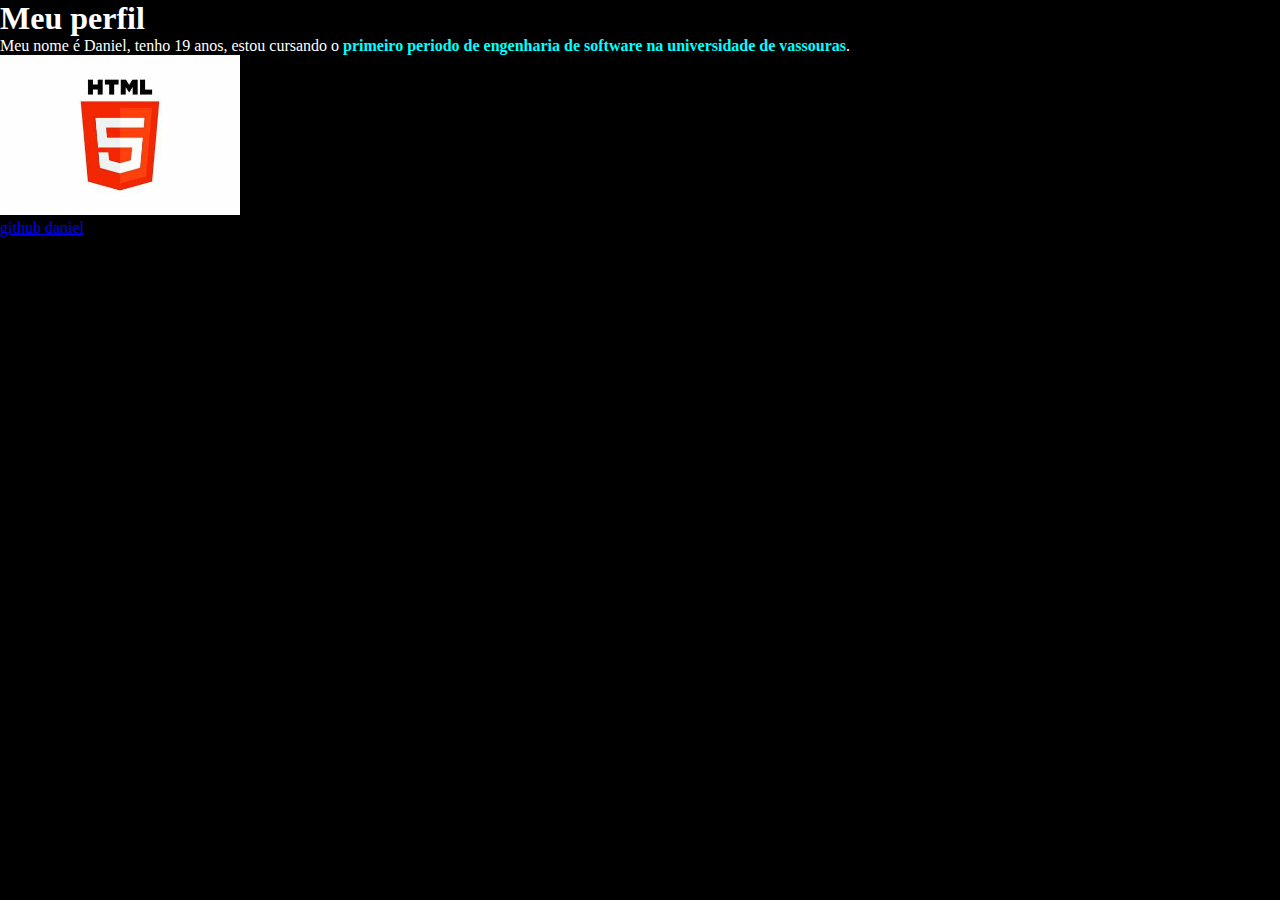
<file: index.html>
<!DOCTYPE html>
<html lang="pt-br">
<head>
    <meta charset="UTF-8">
    <meta name="viewport" content="width=device-width, initial-scale=1.0">
    <meta name="author" content="Daniel Alvarez Gonçalves">
    <title>Meu perfil</title>
    <link rel="stylesheet" href="arquivo.css">
</head>
<body>
    <header></header>
    <h1>Meu perfil</h1>
    <p>Meu nome é Daniel, tenho 19 anos, estou cursando o <strong class="titulo-destaque">primeiro periodo de engenharia de software na universidade de vassouras</strong>.</p>
    <img src="imagem.jpeg" alt="logo de html 5" width="240">
    <br>
    <a href="https://github.com/Alvarezgonca" target="_blank">github daniel</a>
    <main></main>
    <footer></footer>
</body>
</html>
</file>
<file: arquivo.css>
* {
    margin: 0;
    padding: 0;
}

body {
    box-sizing: border-box;
    height: 100vh;
    background: black;
    color: #ffff;
}

.titulo-destaque {
    color:aqua;
}
</file>
<file: html/alura_html_css/arquivo.css>
* {
    margin: 0;
    padding: 0;
}

body {
    box-sizing: border-box;
    height: 100vh;
    background: black;
    color: #ffff;
}

.titulo-destaque {
    color:aqua;
}
</file>
